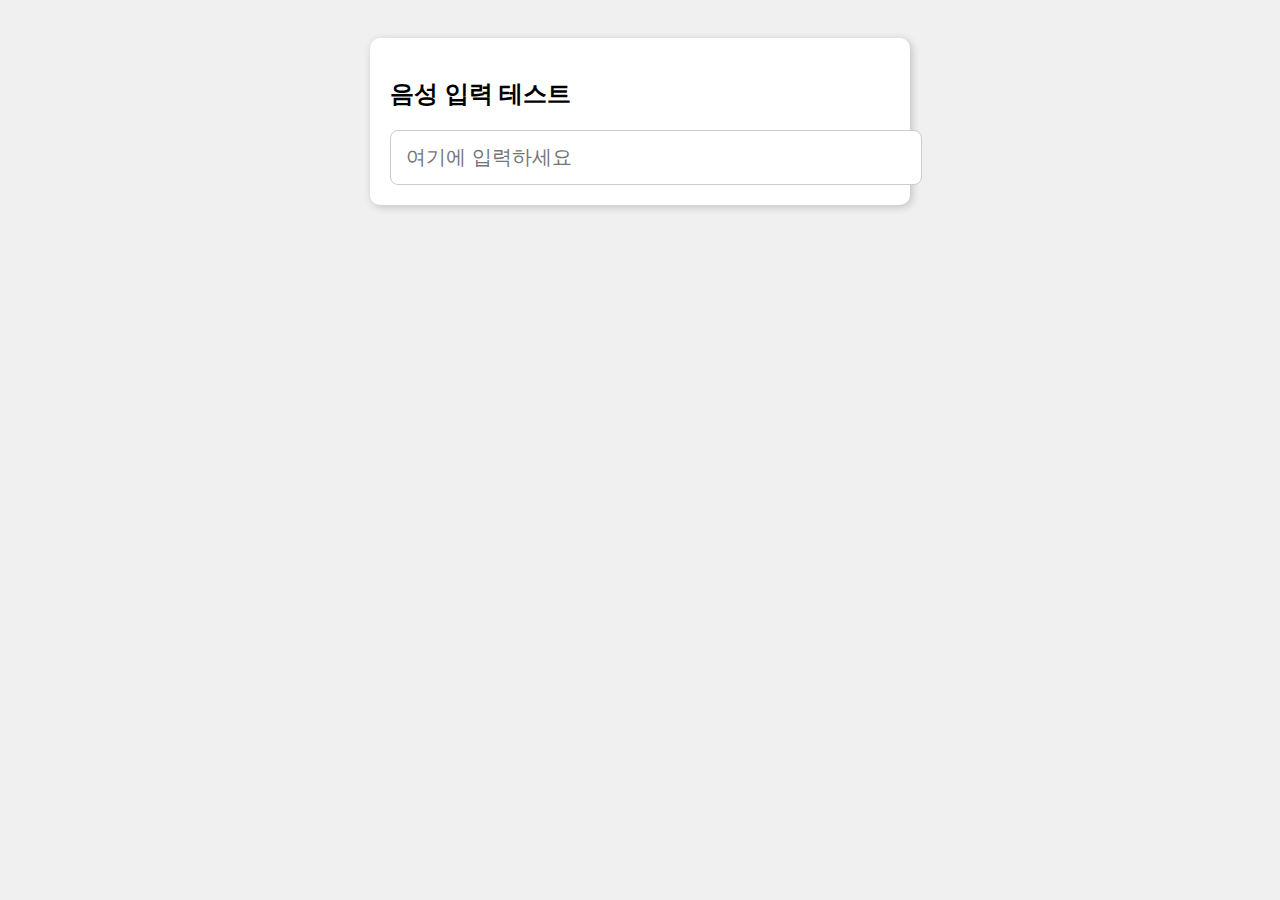
<file: imput.html>
<!DOCTYPE html>
<html lang="ko">
<head>
    <meta charset="UTF-8">
    <title>음성 입력 테스트</title>
    <style>
        body {
            font-family: Arial, sans-serif;
            padding: 30px;
            background-color: #f0f0f0;
        }
        .container {
            max-width: 500px;
            margin: auto;
            background: white;
            padding: 20px;
            border-radius: 10px;
            box-shadow: 2px 2px 8px rgba(0,0,0,0.2);
        }
        input {
            width: 100%;
            font-size: 20px;
            padding: 15px;
            border: 1px solid #ccc;
            border-radius: 8px;
        }
    </style>
</head>
<body>
    <div class="container">
        <h2>음성 입력 테스트</h2>
        <input type="text" id="inputField" placeholder="여기에 입력하세요">
    </div>
</body>
</html>
</file>
